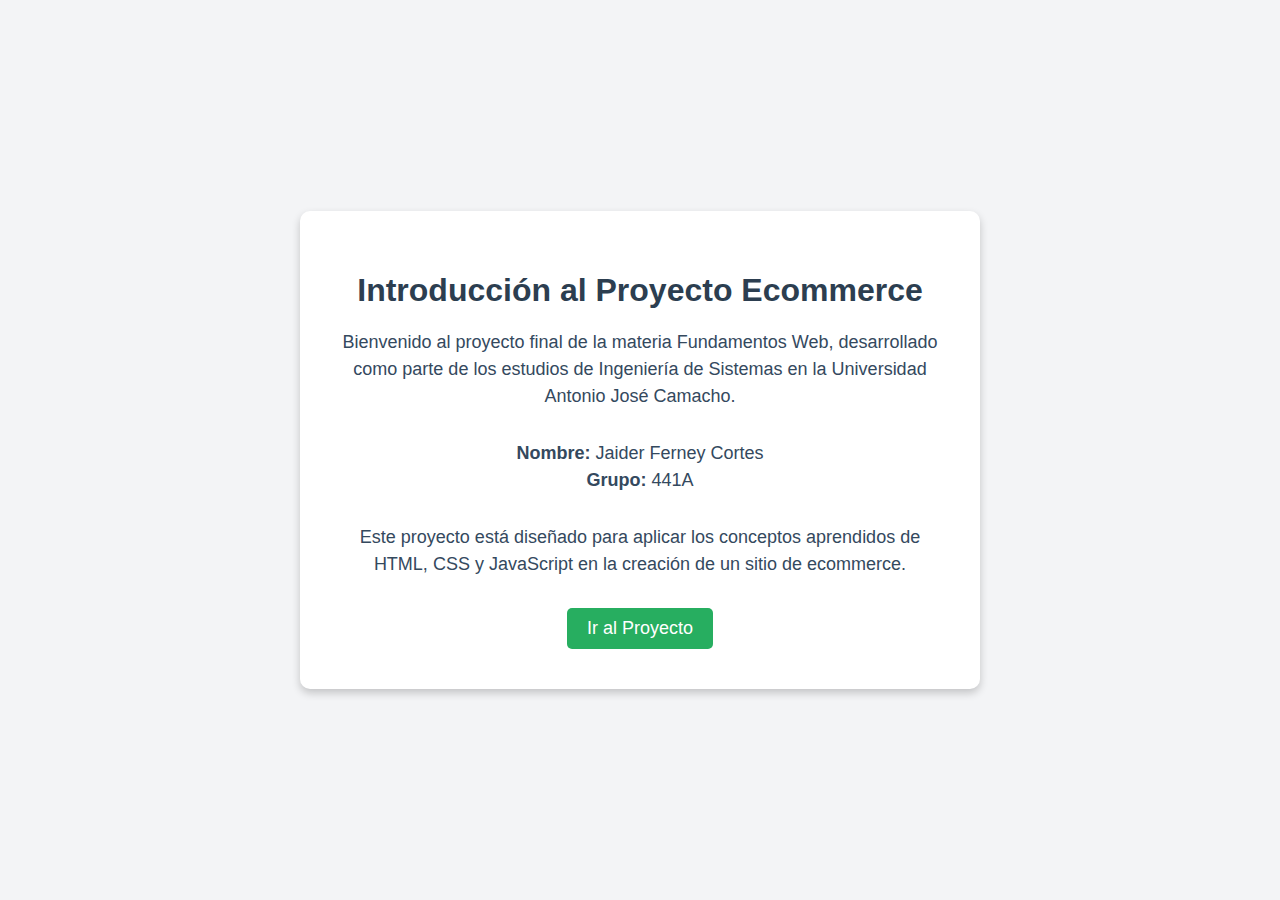
<file: Proyecto Fundamentos web/Index.html>
<!DOCTYPE html>
<html lang="es">
<head>
    <meta charset="UTF-8">
    <meta name="viewport" content="width=device-width, initial-scale=1.0">
    <title>Introducción - Proyecto Ecommerce</title>
    <link rel="stylesheet" href="styles.css"> <!-- Enlace al archivo CSS externo -->
</head>
<body>
    <div class="contenedor">
        <h1>Introducción al Proyecto Ecommerce</h1>
        <p>Bienvenido al proyecto final de la materia Fundamentos Web, desarrollado como parte de los estudios de Ingeniería de Sistemas en la Universidad Antonio José Camacho.</p>
        <p><strong>Nombre:</strong> Jaider Ferney Cortes<br>
           <strong>Grupo:</strong> 441A</p>
        <p>Este proyecto está diseñado para aplicar los conceptos aprendidos de HTML, CSS y JavaScript en la creación de un sitio de ecommerce.</p>
        <a href="./HTML/vistaDetalle.html" class="boton">Ir al Proyecto</a>
    </div>
</body>
</html>
</file>
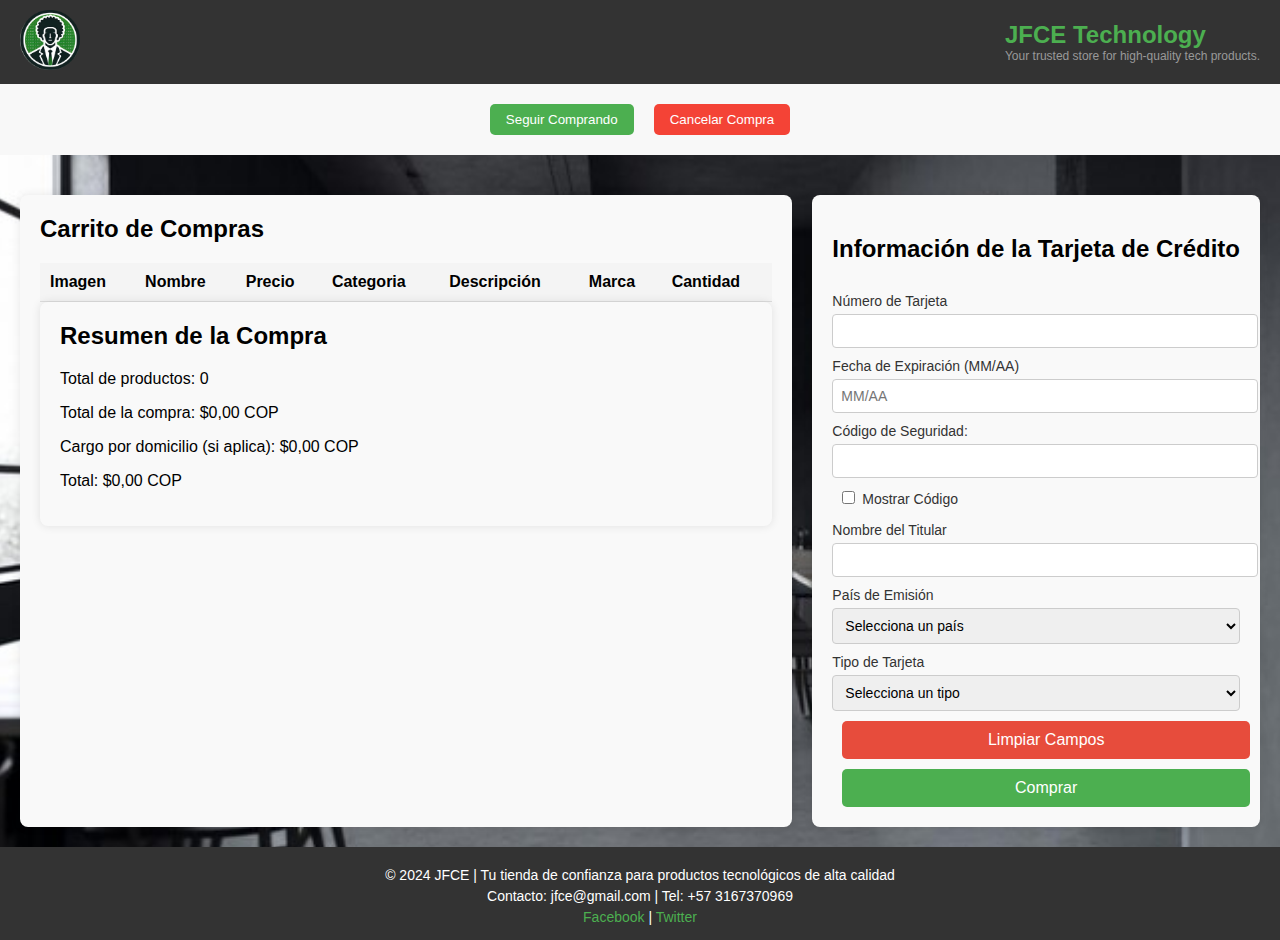
<file: Proyecto Fundamentos web/HTML/vistaCarrito.html>
<!DOCTYPE html>
<html lang="es">

<head>
    <meta charset="UTF-8">
    <meta name="viewport" content="width=device-width, initial-scale=1.0">
    <title>Vista de carrito</title>
    <link rel="stylesheet" href="../CSS/vistaCarrito.css" />
</head>

<body>

    <header>
        <div class="logo">
            <img src="../Imagenes/logo.png" alt="JFCE">
        </div>
        <div class="nombreEmpr">
            <h1>JFCE Technology</h1>
            <p>Your trusted store for high-quality tech products.</p>
        </div>
        
    </header>
    <nav class="botones">
        <section class="acciones">
            <button id="continuarComprando">Seguir Comprando</button>
            <button id="cancelarCompra">Cancelar Compra</button>
        </section>
    </nav>

    <main>

        <section class="tabla-carrito">
            <h2>Carrito de Compras</h2>
            <table id="tablaCarrito">
                <thead>
                    <tr>
                        <th>Imagen</th>
                        <th>Nombre</th>
                        <th>Precio </th>
                        <th>Categoria</th>
                        <th>Descripción</th>
                        <th>Marca</th>
                        <th>Cantidad</th>
                       
                    </tr>
                </thead>
                <tbody>
                    <!-- Las filas de productos se agregarán aquí dinámicamente -->
                </tbody>
            </table>
            <section class="resumen-compra">
                <h2>Resumen de la Compra</h2>
                <p>Total de productos: <span id="totalProductos">0</span></p>
                <p>Total de la compra: $<span id="totalCompra">0.00</span></p>
                <p>Cargo por domicilio (si aplica): $<span id="cargoDomicilio">15,000</span></p>
                <p>Total: $<span id="totalConDomicilio">0.00</span></p>

               
            </section>
        </section>

        <div class="resumen-y-pago">
            <!-- Sección de Tarjeta de Crédito y Resumen de Compra en columnas -->
            <section class="pago-tarjeta">
                <h2>Información de la Tarjeta de Crédito</h2>
                <form id="formTarjeta">
                    <label for="numeroTarjeta">Número de Tarjeta</label>
                    <input type="text" id="numeroTarjeta" maxlength="16">
    
                    <label for="expiracionTarjeta">Fecha de Expiración (MM/AA)</label>
                    <input type="text" id="expiracionTarjeta" maxlength="5" placeholder="MM/AA">
    
                    <label for="codigoSeguridad">Código de Seguridad:</label>
                    <input type="password" id="codigoSeguridad" maxlength="3">
                    <label>
                    <input type="checkbox" id="mostrarCodigo"> Mostrar Código
        </label>
    
                    <label for="nombreTitular">Nombre del Titular</label>
                    <input type="text" id="nombreTitular">
    
                    <label for="paisEmision">País de Emisión</label>
                    <select id="paisEmision">
                        <option value="">Selecciona un país</option>
                        <option>Colombia</option>
                        <option >Estados Unidos</option>
                        <option>México</option>
                        <option>Brasil</option>
                        <option>Argentina</option>
                        <option>España</option>
                        <option>Chile</option>
                        <option>Italia</option>
                        <option>Francia</option>
                        <option>Japón</option>
                    </select>
    
                    <label for="tipoTarjeta">Tipo de Tarjeta</label>
                    <select id="tipoTarjeta">
                        <option value="">Selecciona un tipo</option>
                        <option value="mastercard">Mastercard</option>
                        <option value="visa">Visa</option>
                        <option value="prepagada">Prepagada</option>
                    </select>
    
                    <button type="reset" id="limpiarCampos">Limpiar Campos</button>
                    <button id="botonComprar">Comprar</button>

                </form>
    
               
    
            </section>
        </div>
    
        
    </main>
    
    

    <footer>
        <div class="contenido">
            <p>© 2024 JFCE | Tu tienda de confianza para productos tecnológicos de alta calidad</p>
            <p>Contacto: jfce@gmail.com | Tel: +57 3167370969</p>
            <div class="links">
                <a href="#">Facebook</a> | <a href="#">Twitter</a> 
            </div>
        </div>
    </footer>
    <script src="../JS/productos.js" type="text/javascript"></script>
    <script src="../JS/detalles.js" type="text/javascript"></script>
    <script src="../JS/carrito.js" type="text/javascript"></script>

</body>

</html>
</file>
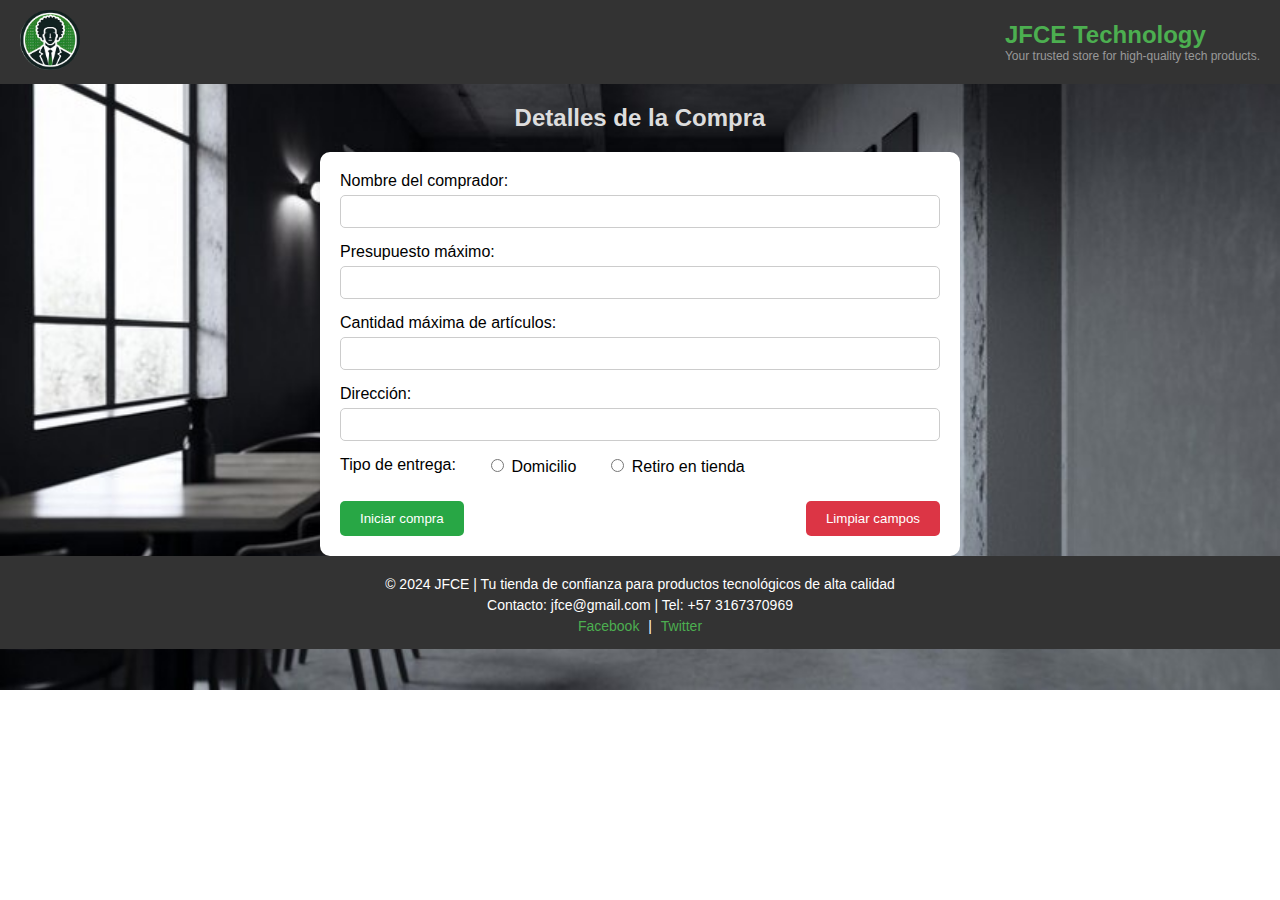
<file: Proyecto Fundamentos web/HTML/vistaDetalle.html>
<!DOCTYPE html>
<html lang="es">

<head>
    <meta charset="UTF-8">
    <meta name="viewport" content="width=device-width, initial-scale=1.0">
    <title>Vista de Detalle</title>
    <link rel="stylesheet" href="../CSS/vistaDetalle.css" />
</head>

<body>

    <header>
        <div class="logo">
            <img src="../Imagenes/logo.png" alt="JFCE">
        </div>
        <div class="nombreEmpr">
            <h1>JFCE Technology</h1>
            <p>Your trusted store for high-quality tech products.</p>
        </div>
        
    </header>
    <h2>Detalles de la Compra</h2>
    <main>
       

        <form id="formularioRequerimientos">
            <div class="grupo-formulario">
                <label for="nombreComprador">Nombre del comprador:</label>
                <input type="text" id="nombreComprador" name="nombreComprador" maxlength="20">
            </div>

            <div class="grupo-formulario">
                <label for="presupuestoMaximo">Presupuesto máximo:</label>
                <input type="text" id="presupuestoMaximo" name="presupuestoMaximo">
            </div>

            <div class="grupo-formulario">
                <label for="cantidadArticulosMaxima">Cantidad máxima de artículos:</label>
                <input type="number" id="cantidadArticulosMaxima" name="cantidadArticulosMaxima" min="1" max="20">
            </div>

            <div class="grupo-formulario">
                <label for="direccionComprador">Dirección:</label>
                <input type="text" id="direccionComprador" name="direccionComprador">
            </div>

            <div class="grupo-formulario tipo-entrega">
                <label>Tipo de entrega:</label>
                <label for="domicilio">
                    <input type="radio" id="domicilio" name="tipoEntrega" value="domicilio"> Domicilio
                </label>
                <label for="tienda">
                    <input type="radio" id="tienda" name="tipoEntrega" value="tienda"> Retiro en tienda
                </label>
            </div>

            <div class="botones-formulario">
                <button type="submit" id="iniciarCompra">Iniciar compra</button>
                <button type="reset" id="limpiarCampos">Limpiar campos</button>
            </div>
        </form>
    </main>

    <footer>
        <div class="contenido">
            <p>© 2024 JFCE | Tu tienda de confianza para productos tecnológicos de alta calidad</p>
            <p>Contacto: jfce@gmail.com | Tel: +57 3167370969</p>
            <div class="links">
                <a href="#">Facebook</a> | <a href="#">Twitter</a> 
            </div>
        </div>
    </footer>
    <script src="../JS/productos.js" type="text/javascript"></script>
    <script src="../JS/detalles.js" type="text/javascript"></script>

</body>

</html>
</file>
<file: Proyecto Fundamentos web/styles.css>
body {
    font-family: Arial, sans-serif;
    display: flex;
    justify-content: center;
    align-items: center;
    height: 100vh;
    margin: 0;
    background-color: #f3f4f6;
}
.contenedor {
    text-align: center;
    max-width: 600px;
    padding: 40px;
    border-radius: 10px;
    background-color: #fff;
    box-shadow: 0 4px 8px rgba(0, 0, 0, 0.2);
}
h1 {
    color: #2c3e50;
    margin-bottom: 20px;
}
p {
    font-size: 18px;
    color: #34495e;
    line-height: 1.5;
    margin-bottom: 30px;
}
.boton {
    display: inline-block;
    padding: 10px 20px;
    font-size: 18px;
    color: #fff;
    background-color: #27ae60;
    text-decoration: none;
    border-radius: 5px;
    transition: background-color 0.3s ease;
}
.boton:hover {
    background-color: #2ecc71;
}
</file>
<file: Proyecto Fundamentos web/CSS/vistaCarrito.css>
/* General */
body {
  font-family: Arial, sans-serif;
  margin: 0;
  padding: 0;
  box-sizing: border-box;
  background: url('../Imagenes/fondo.jpg') center / cover no-repeat;
}

/* Header */
header {
  display: flex;
  align-items: center;
  justify-content: space-between;
  padding: 10px 20px;
  background-color: #333;
  color: white;
}

.logo img {
  height: 60px;
}

.nombreEmpr h1 {
  margin: 0;
  font-size: 24px;
  color: #4caf50;
}

.nombreEmpr p {
  margin: 0;
  font-size: 12px;
  color: #999;
}

/* Footer */
footer {
  background-color: #333;
  color: white;
  text-align: center;
  padding: 15px 0;
  font-size: 14px;
}

footer a {
  color: #4caf50;
  text-decoration: none;
  margin: 0 5px;
}

.contenido p, .links a {
  margin: 5px 0;
}

/* Navegación */
nav {
  display: flex;
  justify-content: space-evenly;
  background-color: #f8f8f8;
  margin-bottom: 20px;
}

/* Botones Generales */
button, #cancelarCompra, #continuarComprando {
  padding: 8px 16px;
  border: none;
  border-radius: 5px;
  cursor: pointer;
  transition: background-color 0.3s;
  margin: 0 10px;
}

#cancelarCompra {
  background-color: #f44336;
  color: white;
}

#continuarComprando, .pago-tarjeta button {
  background-color: #4CAF50;
  color: white;
}

/* Vista del Carrito */
main {
  display: flex;
  padding: 20px;
  gap: 20px;
}

.tabla-carrito, .resumen-compra, .pago-tarjeta {
  flex: 1;
  background-color: #f9f9f9;
  padding: 20px;
  border-radius: 8px;
  box-shadow: 0 0 10px rgba(0, 0, 0, 0.1);
}

.tabla-carrito h2 {
  margin-top: 0;
}

#tablaCarrito {
  width: 100%;
  border-collapse: collapse;
  margin-top: 20px;
}

#tablaCarrito th, #tablaCarrito td {
  padding: 10px;
  text-align: left;
  border-bottom: 1px solid #ddd;
}

#tablaCarrito th {
  background-color: #f4f4f4;
}

#tablaCarrito img {
  width: 50px;
  height: 50px;
}

#tablaCarrito button {
  padding: 5px 10px;
  background-color: #e74c3c;
  color: white;
  border-radius: 5px;
}


/* Formulario de Pago */
.pago-tarjeta form {
  display: flex;
  flex-direction: column;
}

.pago-tarjeta label {
  margin: 10px 0 5px;
  font-size: 14px;
  color: #333;
}

.pago-tarjeta input,
.pago-tarjeta select {
  padding: 8px;
  border: 1px solid #ccc;
  border-radius: 4px;
  font-size: 14px;
  width: 100%;
}

.pago-tarjeta input[type="checkbox"] {
  width: auto;
  margin-left: 10px;
}

/* Botones del Formulario de Pago */
#formTarjeta button {
  width: 100%;
  padding: 10px;
  font-size: 16px;
  color: white;
  border: none;
  border-radius: 5px;
  cursor: pointer;
  transition: background-color 0.3s;
  margin-top: 10px; /* Espacio entre los botones */
}

#limpiarCampos {
  background-color: #e74c3c /* Verde */
}



#confirmarCompra {
  background-color: #388E3C; /* Verde oscuro */
}



/* Campo de Seguridad */
.campo-codigo-seguridad {
  margin-bottom: 15px;
}

.mostrar-codigo {
  display: flex;
  align-items: center;
  margin-top: 5px;
}

.mostrar-codigo input {
  margin-right: 5px;
}

/* Acciones */
.acciones {
  display: flex;
  justify-content: space-between;
  padding: 20px;
  background-color: #f8f8f8;
  border-radius: 8px;
}
</file>
<file: Proyecto Fundamentos web/CSS/vistaDetalle.css>
body {
  font-family: Arial, sans-serif;
  margin: 0;
  padding: 0;
  box-sizing: border-box;
  background: url('../Imagenes/fondo.jpg') center/cover no-repeat;
}

/* Header */
header {
  display: flex;
  align-items: center;
  justify-content: space-between;
  padding: 10px 20px;
  background-color: #333;
  color: white;
}

.logo img {
  height: 60px;
}

.nombreEmpr h1 {
  margin: 0;
  font-size: 24px;
  color: #4caf50;
}

.nombreEmpr p {
  margin: 0;
  font-size: 12px;
  color: #999;
}

h2 {
  text-align: center;
  color: #ddd;
}

/* Main Section */
main {
  max-width: 600px;
  margin: 0 auto;
  padding: 20px;
  background-color: #fff;
  border-radius: 10px;
  box-shadow: 0 4px 8px rgba(0, 0, 0, 0.1);
}

/* Formulario */
.grupo-formulario {
  margin-bottom: 15px;
}

.grupo-formulario label {
  display: block;
  margin-bottom: 5px;
}

.grupo-formulario input[type="text"],
.grupo-formulario input[type="number"] {
  width: 100%;
  padding: 8px;
  box-sizing: border-box;
  border-radius: 5px;
  border: 1px solid #ccc;
}

/* Tipo de entrega */
.tipo-entrega {
  display: flex;
  gap: 20px;
}

.tipo-entrega label {
  display: inline-block;
  margin-right: 10px;
}

/* Botones */
.botones-formulario {
  display: flex;
  justify-content: space-between;
  margin-top: 20px;
}

button {
  padding: 10px 20px;
  border: none;
  border-radius: 5px;
  cursor: pointer;
}

#iniciarCompra {
  background-color: #28a745;
  color: white;
}

#limpiarCampos {
  background-color: #dc3545;
  color: white;
}

/* Footer */
footer {
  background-color: #333;
  color: white;
  text-align: center;
  padding: 15px 0;
  font-size: 14px;
}

footer a {
  color: #4caf50;
  text-decoration: none;
  margin: 0 5px;
}

footer a:hover {
  text-decoration: underline;
}

.contenido p {
  margin: 5px 0;
}

.links a {
  margin: 0 5px;
}
</file>
